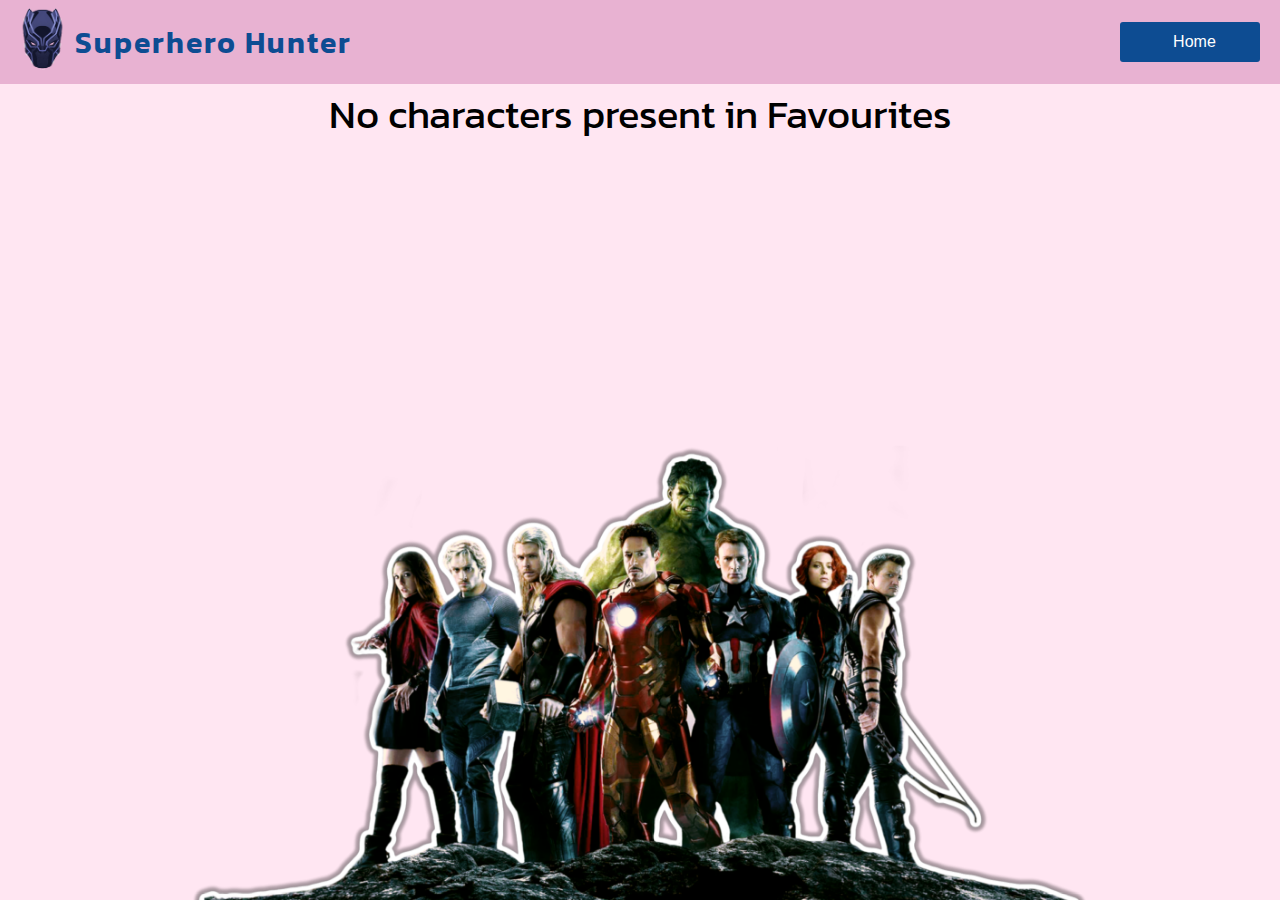
<file: favorites.html>
<!DOCTYPE html>
<html lang="en" id="root" color-scheme="light">

<head>
     <meta charset="UTF-8">
     <meta http-equiv="X-UA-Compatible" content="IE=edge">
     <meta name="viewport" content="width=device-width, initial-scale=1.0">
     <link rel="shortcut icon" href="./images/icon.png" type="image/x-icon">
     <title>Superhero Hunter</title>

     <!-- Google fonts -->
     <link rel="preconnect" href="https://fonts.googleapis.com">
     <link rel="preconnect" href="https://fonts.gstatic.com" crossorigin>
     <link href="https://fonts.googleapis.com/css2?family=Kanit:ital,wght@0,200;0,300;0,600;0,900;1,100;1,200;1,300;1,800&display=swap"
          rel="stylesheet">

     <!-- fontawesome -->
     <link rel="stylesheet" href="https://cdnjs.cloudflare.com/ajax/libs/font-awesome/6.2.0/css/all.min.css"
          integrity="sha512-xh6O/CkQoPOWDdYTDqeRdPCVd1SpvCA9XXcUnZS2FmJNp1coAFzvtCN9BmamE+4aHK8yyUHUSCcJHgXloTyT2A=="
          crossorigin="anonymous" referrerpolicy="no-referrer" />

     <!-- Custom Stylesheet -->
     <link rel="stylesheet" href="./css/styles.css">
     <link rel="stylesheet" href="./css/favorites.css">
</head>

<body>

     <!-- Navbar -->
     <nav class="flex-row navbar">
          <!-- Site Icon and Name -->
          <div class="flex-row navbar-brand">
               <img class="logo" src="./images/mask.gif" alt="">
               <a href="./index.html">
                    <span>Superhero Hunter</span>
               </a>
          </div>
          <!-- Theme Button and Favourites Button -->
          <div class="flex-row favAndTheme-btn">
               <!-- <button id="theme-btn" class="btn"><i class="fa-solid fa-moon"></i></button> -->
               <a class="flex-row link-to-different-page" href="./index.html">
                    <button class="btn fav-btn"> <i class="fa-solid fa-house"></i> &nbsp; Home</button>
               </a>
          </div>
     </nav>

     <div class="favourite-characters">
          <div class="flex-row cards-container" id="container">
               
          </div>
     </div>

     <span data-visiblity="hide" class="remove-toast">Removed from Favourites</span>

     <!-- Background image -->
     <img class="bg-img" src="./images/background-light-img.png" alt="">

     <!-- <img id="delete-all-img" src="./images/giphy.gif" alt="" srcset=""> -->

     <script src="./js/favorites.js"></script>

</body>

</html>
</file>
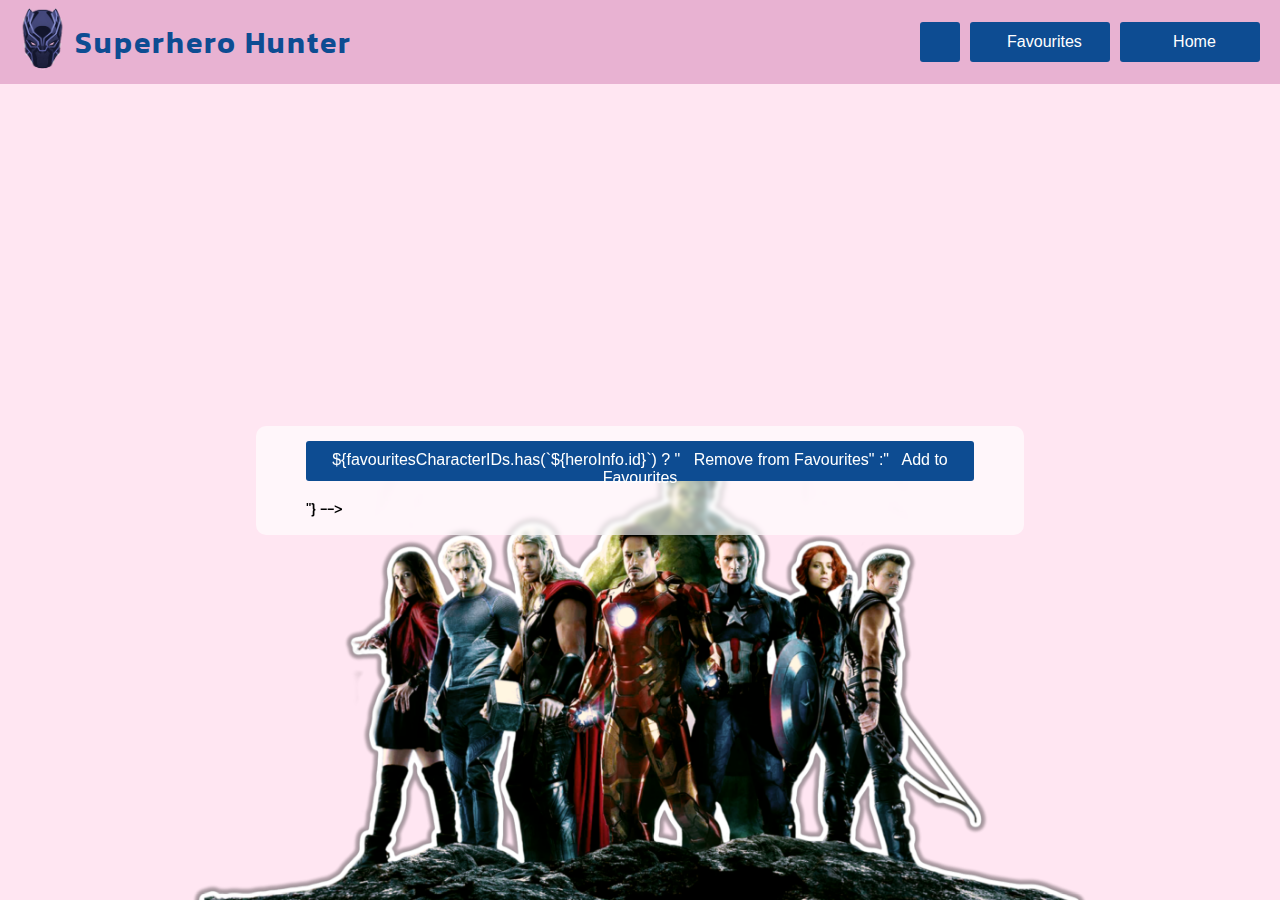
<file: more-info.html>
<!DOCTYPE html>
<html lang="en" id="root" color-scheme="light">

<head>
     <meta charset="UTF-8">
     <meta http-equiv="X-UA-Compatible" content="IE=edge">
     <meta name="viewport" content="width=device-width, initial-scale=1.0">
     <link rel="shortcut icon" href="./images/icon.png" type="image/x-icon">
     <title id="page-title">Superhero Hunter</title>

     <!-- Google fonts -->
     <link rel="preconnect" href="https://fonts.googleapis.com">
     <link rel="preconnect" href="https://fonts.gstatic.com" crossorigin>
     <link href="https://fonts.googleapis.com/css2?family=Kanit:ital,wght@0,200;0,300;0,600;0,900;1,100;1,200;1,300;1,800&display=swap"
          rel="stylesheet">

     <!-- fontawesome -->
     <link rel="stylesheet" href="https://cdnjs.cloudflare.com/ajax/libs/font-awesome/6.2.0/css/all.min.css"
          integrity="sha512-xh6O/CkQoPOWDdYTDqeRdPCVd1SpvCA9XXcUnZS2FmJNp1coAFzvtCN9BmamE+4aHK8yyUHUSCcJHgXloTyT2A=="
          crossorigin="anonymous" referrerpolicy="no-referrer" />

     <!-- Custom Stylesheet -->
     <link rel="stylesheet" href="./css/styles.css">
     <link rel="stylesheet" href="./css/more-info.css">
</head>

<body>

     <!-- Navbar -->
     <nav class="flex-row navbar">
          <!-- Site Icon and Name -->
          <div class="flex-row navbar-brand">
               <img class="logo" src="./images/mask.gif" alt="">
               <a href="./index.html">
                    <span>Superhero Hunter</span>
               </a>
          </div>
          <!-- Theme Button and Favourites Button -->
          <div class="flex-row favAndTheme-btn">
               <button id="theme-btn" class="btn"><i class="fa-solid fa-moon"></i></button>
               <a class="flex-row link-to-different-page" href="./favorites.html">
                    <button class="btn fav-btn"> <i class="fa-solid fa-heart fav-icon"></i> &nbsp; Favourites</button>
               </a>
               <a class="flex-row link-to-different-page" href="./index.html">
                    <button class="btn fav-btn"> <i class="fa-solid fa-house"></i> &nbsp; Home</button>
               </a>
          </div>
     </nav>

     <!-- Info Container -->
     <div class="flex-row info">
          <section class="flex-col" id="info-container">
               
               <button class="btn add-to-fav-btn">${favouritesCharacterIDs.has(`${heroInfo.id}`) ? "<i class=\"fa-solid fa-heart-circle-minus\"></i> &nbsp; Remove from Favourites" :"<i class=\"fa-solid fa-heart fav-icon\"></i> &nbsp; Add to Favourites</button>"} -->
          </section>
     </div>

     
     <!-- Toasts for notifying user that character is added or removed from favourites -->
     <span data-visiblity="hide" class="fav-toast">Added to Favourites</span>
     <span data-visiblity="hide" class="remove-toast">Removed from Favourites</span>

     <!-- Background Image -->
     <img class="bg-img" src="./images/background-light-img.png" alt="">

     <!-- External Script file -->
     <script defer src="./js/more-info.js"></script>
</body>

</html>
</file>
<file: css/styles.css>
* {
     margin: 0;
     padding: 0;
     box-sizing: border-box;
     
}

:root{
     /* Light Mode Colors */
     --background-light-color: #A0E4CB;
     --navbar-light-background-color: #59C1BD;
     --navbar-light-color: #0D4C92;
     --searchBar-light-box-shadow: #0D4C92;
     --text-light-color: #000;
     
     /* Dark Mode Colors */
     --background-dark-color: #000;
     --navbar-dark-background-color: #150050;
     --navbar-dark-color: #FB2576;
     --searchBar-dark-box-shadow: #fc82b1;
     --text-dark-color: #fff;
}

[color-scheme="dark"]{
     --background-color: var(--background-dark-color);
     --navbar-background-color: var(--navbar-dark-background-color);
     --navbar-color: var(--navbar-dark-color);
     --searchBar-box-shadow: var(--searchBar-dark-box-shadow);
     --text-color: var(--text-dark-color);
}

[color-scheme="light"]{
     --background-color: var(--background-light-color);
     --navbar-background-color: var(--navbar-light-background-color);
     --navbar-color: var(--navbar-light-color);
     --searchBar-box-shadow: var(--searchBar-light-box-shadow);
     --text-color: var(var(--text-light-color));
}


body {
     background-color: #ffe6f2;
     font-family: 'Kanit', sans-serif;
     align-items: center;
     height: 100vh;
     width: 100vw;
}

.flex-row {
     display: flex;
     flex-direction: row;
}

.flex-col {
     display: flex;
     flex-direction: column;
}

/*--------------------------------------------------------- Navbar ------------------------------------------------- */

/* Left Side */
.navbar {
     justify-content: space-between;
     align-items: center;
     width: 100%;
     background-color: #e8b2d2 ;
     font-weight: 600;
     letter-spacing: 2px;
     /* text-shadow: 0px 0px 5px #707d9d; */
     font-size: 30px;
     padding: 0 20px;
}

.navbar-brand {
     align-items: center;
     gap: 10px;
}

.navbar-brand a{
     text-decoration: none;
     color: var(--navbar-color);
}

/* Right Side */
.logo {
     width: 3%;
     min-width: 45px;
}

.favAndTheme-btn {
     align-items: center;
     gap: 10px;
}

.link-to-different-page{
     justify-content: center;
     text-decoration: none;
}

.btn {
     border: none;
     outline: none;
     padding: 10px;
     background-color: var(--navbar-color);
     border-radius: 3px;
     color: #fff;
     height: 40px;
     font-size: 16px;
   

}

#theme-btn {
     width: 40px;
}

#theme-btn i {
     font-size: 20px;
}

.fav-btn {
     font-size: 16px;
     width: 140px;
}

.fav-icon {
     color: 1fff;
}

.bg-right-side-img {
     position: fixed;
     right: 0;
     bottom: 0;
     height: 90%;
     /* width: auto; */
     filter: blur(2px);
}

/*---------------------------------------------------- Search Bar and Results---------------------------------------- */

.search-bar-container {
     display: flex;
     align-items: center;
     justify-content: center;
     height: 50px;
}

.search-icon-container {
     background: #e8b2d2 ;
     box-shadow: 0px 0px 7px 0px var(--searchBar-box-shadow);
     color: #fff;
     height: 50px;
     width: 50px;
     display: flex;
     align-items: center;
     justify-content: center;
     font-size: 20px;
     margin-top: 50px;
     border-radius: 10px 0 0 10px;
}

.searchBar-items {
     min-width: 40%;
}

#search-bar {
     background: #e8b2d2 ;
     color: #fff;
     min-width: 550px;
     height: 50px;
     font-size: 20px;
     border: none;
     border-left:5px solid var(--navbar-color); 
     box-shadow: 0px 0px 7px 0px var(--searchBar-box-shadow);
     border-radius: 0 10px 10px 0;
     outline: none;
     padding: 10px;
     letter-spacing: 2px;
     margin-top: 50px;
     z-index: 1;
}

input::placeholder {
     color: #fff;
     font-size: 20px;
}

.img-info {
     gap: 10px;
}

.img-info img {
     width: 65px;
}

#search-results {
     min-width: 435px;
     /* height: 500px; */
     margin-top: 30px;
     list-style: none;
     z-index: 2;
     backdrop-filter: blur(4px);
     /* overflow-y: scroll; */
}

#search-results li {
     background: rgba(56, 56, 56, 0.6);
     height: 100px;
     color: white;
     width: 100%;
}

#search-results li .hero-name {
     transition: all 0.2s ease;
    

}

#search-results li:hover .hero-name {
     color: red;
}

.single-search-result {
     padding: 0 5px;
     justify-content: space-between;
     align-items: center;
     gap: 10px;
     border: 1px solid black;
     width: inherit;
}

.character-info {
     text-decoration: none;
     color: white;
}

.hero-info {
     display: flex;
     align-items: center;
}

.hero-name {
     /* cursor: url(../images/thanos.png),auto !important; */
     font-size: 26px;
}

.buttons {
     gap: 5px;
     padding: 0 10px;
}

/*------------------------------------------------------ Background Image ------------------------------------------- */
.bg-img {
     width: 70%;
     min-width: 600px;
     /* height: auto; */
     position: fixed;
     bottom: -30px;
     left: 0;
     right: 0;
     margin: auto;
}

/* ----------------------------------------------Toast for notification--------------------------------------------------*/
.fav-toast,
.remove-toast {
     position: absolute;
     bottom: 100px;
     font-size: 24px;
     width: 350px;
     color: white;
     letter-spacing: 1px;
     padding: 10px 20px;
     z-index: 2;
     text-align: center;
     left: 0;
     right: 0;
     margin: auto;
     border-radius: 5px;
}

.fav-toast[data-visiblity="show"],
.remove-toast[data-visiblity="show"] {
     display: block;
}

.fav-toast[data-visiblity="hide"],
.remove-toast[data-visiblity="hide"] {
     display: none;
}

.fav-toast {
     background-color: #20B130;
     box-shadow: 0px 0px 3px 3px white;
}

.remove-toast {
     background-color: hsl(40, 100%, 61%);
     box-shadow: 0px 0px 3px 3px white;
}


/* ------------------------------------------------Media Queries for different screen sizes ----------------------------- */

@media screen and (max-width: 576px) {

     #search-bar {
          min-width: 435px;
     }

     .navbar {
          flex-direction: column;
          gap: 10px;
          padding: 10px 0;
          /* height: 30%; */
     }

     .navbar-brand {
          display: flex;
          flex-direction: column;

     }

     .navbar-brand span {
          margin-top: -35px;
     }

     .logo {
          width: 25%;
          min-width: 45px;
     }
}
</file>
<file: css/favorites.css>
body{
     overflow-x: hidden;
}

.cards-container{
     justify-content: space-evenly;
     /* height: 100%; */
     flex-wrap: wrap;
     overflow: hidden;
}
.character-info .btn{ 
     width: 100%;
}

.card{
     background-color: hsla(0, 0%, 100%, 0.62);
     height: 484px;
     width: 250px;
     margin: 40px 25px;
     text-align: center;
     border: 1px solid black;
     border-radius: 10px;
     gap: 5px;
     z-index: 2;
     backdrop-filter: blur(3px);
}

.card img{
     border-radius: 10px 10px 0 0;
}

.name{
     font-size: 20px;
     /* font-weight: bold; */
}

.remove-btn{
     border-radius: 0 0 10px 10px;
}

.no-characters{
     font-size: 40px;
     color: var(--text-color);
}

/* #delete-all{
     position: absolute;
     bottom: 0;
     left: 0;
     right: 0;
     margin: auto;
     z-index: 5;
     width: 60%;
} */
</file>
<file: css/more-info.css>
body {
     width: 100vw;
     height: 100vh;
}

.info {
     justify-content: center;
     align-items: center;
     height: 88%;
}

#info-container {
     background-color: rgba(255, 255, 255, 0.621);
     width: 60%;
     height: auto;
     gap: 15px;
     padding: 15px 50px;
     backdrop-filter: blur(2px);
     border-radius: 10px;
     /* z-index: 10; */
}

.hero-name {
     justify-content: center;
}

.hero-img-and-more-info {
     gap: 30px;
}

.hero-img {
     width: 20%;
     height: auto;
     min-width: 120px;
}

.more-info {
     gap: 15px;
     font-size: 1.3rem;
}

.id,.comics,.series,.stories {
     gap: 5px;
}

.hero-discription{
     font-size: 1.1rem;
}
.hero-discription b{
     font-size: 1.3rem;
}

.bg-img {
     z-index: -1;
}

@media screen and (max-width: 678px) {
     .hero-img-and-more-info{
          flex-direction: column;
          align-items: center;
     }
     .hero-discription{
          text-align: center;
     }
     #info-container{
          width: 85%;
     }
     #landscapeImage{
          width:100%
     }
     .info{
          height: 100vh;
     }
     .more-info{
          gap: 0px;
     }
}
</file>
